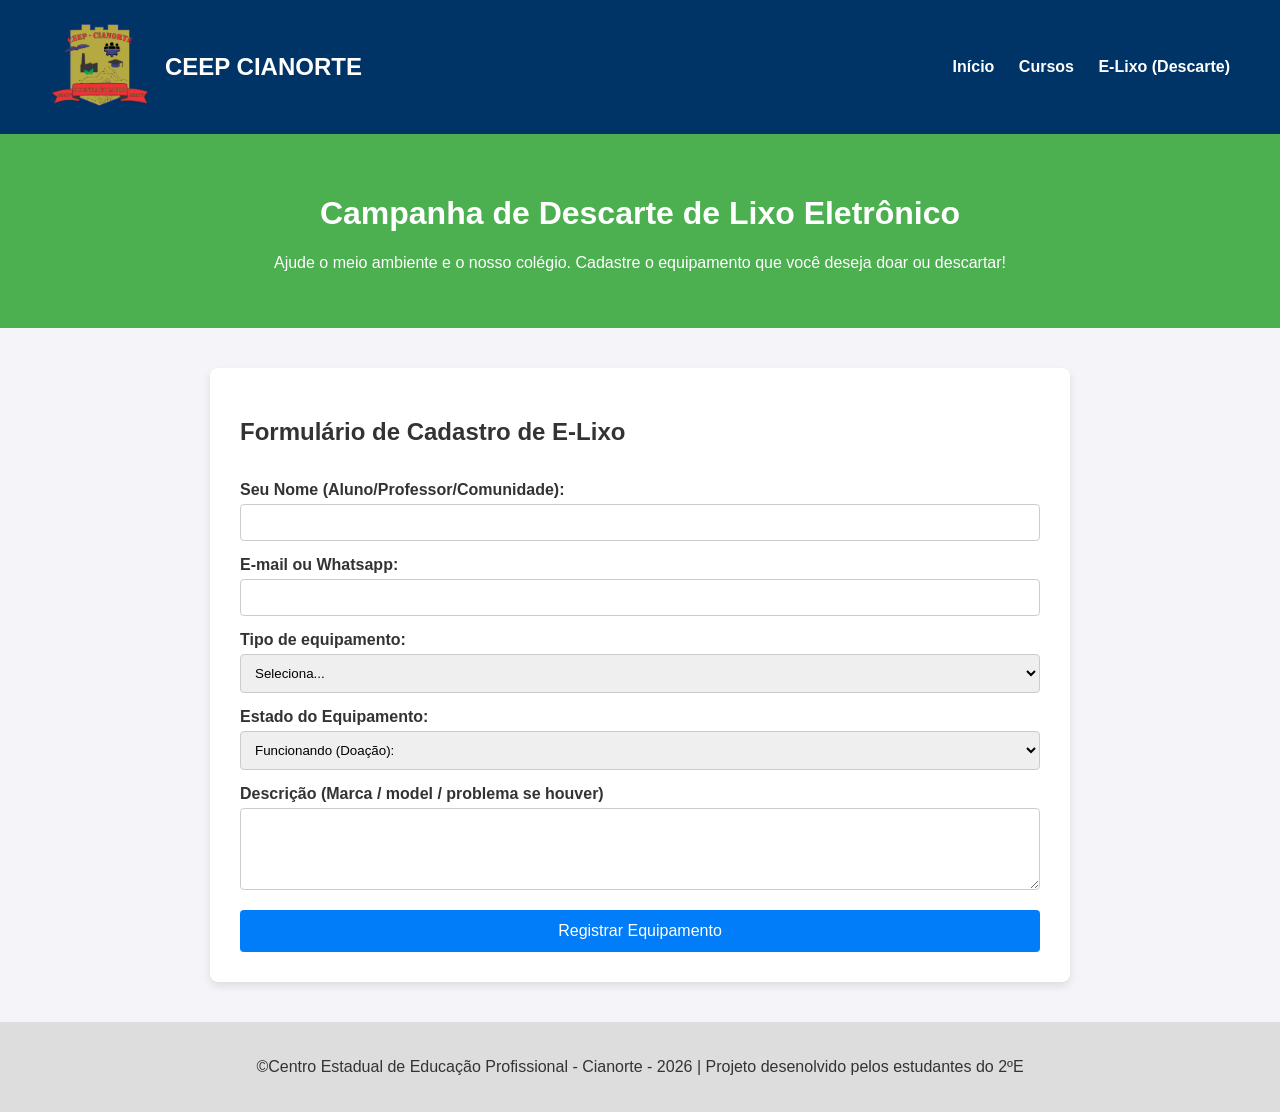
<file: index.html>
<!DOCTYPE html>
<html lang="pt-br">

<head>
    <meta charset="UTF-8">
    <meta name="viewport" content="width=device-width, initial-scale=1.0">

    <!--Links para logotipo favicon-->
    <link rel="apple-touch-icon" sizes="180x180" href="/apple-touch-icon.png">
    <link rel="icon" type="image/png" sizes="32x32" href="/favicon-32x32.png">
    <link rel="icon" type="image/png" sizes="16x16" href="/favicon-16x16.png">
    <link rel="manifest" href="/site.webmanifest">

    <!--link para imagem da aba dos navegadores-->
    <link rel="shortcut icon" href="./CEEPlogobrasao-main/logoceep/favicon-16x16.png" type="image/x-icon">
    <title>Recicla-tec</title>
    <!--link para o Estilo Externo-->
    <link rel="stylesheet" href="./style.css">
</head>

<body>
    <header>
        <div class="logo">
            <a href="#">
                <img src="./CEEPlogobrasao-main/brasao/android-chrome-512x512.png" alt="">
            </a>
            <h2>CEEP CIANORTE</h2>
        </div>
        <nav>
            <a href="https://ceepcianorte.com.br">Início</a>
            <a href="#">Cursos</a>
            <a href="">E-Lixo (Descarte)</a>
        </nav>
    </header>

    <div class="hero">
        <h1>Campanha de Descarte de Lixo Eletrônico</h1>
        <p>Ajude o meio ambiente e o nosso colégio. Cadastre o equipamento que você deseja doar ou descartar!</p>
    </div>
    <div class="container">
        <h2>Formulário de Cadastro de E-Lixo</h2>
        <form action="/processar_descartar.php" method="post">
            <label for="nome">Seu Nome (Aluno/Professor/Comunidade):</label>
            <input type="text" id="nome" name="nome" required>
            <label for="contato">E-mail ou Whatsapp:</label>
            <input type="text" id="contato" name="contato" required>

            <label for="tipo_equipamento"> Tipo de equipamento:</label>
            <select id="tipo_equipamento" name="tipo_equipamento" required>
                <option value="">Seleciona...</option>
                <option value="computador">Computador / Notebook</option>
                <option value="celular">Celular / Tablet</option>
                <option value="periferico">Periféricos (Teclado, Mouse, Cabos)</option>
                <option value="bateria">Pilhas e Baterias</option>
                <option value="outro">Outros (Especifique abaixo) </option>
            </select>
            <label for="estado">Estado do Equipamento:</label>
            <select id="estado" name="estado">
                <option value="funcionando">Funcionando (Doação):</option>
                <option value="estragado">Estragado (Descarte / Reciclagem)</option>
                <option value="parcial">Funcionando parcialmente</option>
            </select>
            <label for="descricao">Descrição (Marca / model / problema se houver)</label>
            <textarea id="descricao" name="descricao" rows="4"></textarea>
            <button type="submit">Registrar Equipamento</button>
        </form>
    </div>
    <footer>
        <p>&copyCentro Estadual de Educação Profissional - Cianorte - 2026 | Projeto desenolvido pelos estudantes do 2ºE
        </p>
    </footer>
</body>

</html>
</file>
<file: style.css>
body {
    font-family: Arial, Helvetica, sans-serif;
    margin: 0;
    padding: 0;
    background-color: #f4f4f9;
    color: #333;
}

header {
    background-color: #003366;
    color: white;
    padding: 15px 50px;
    display: flex;
    justify-content: space-between;
    align-items: center;
}

header nav a {
    color: white;
    text-decoration: none;
    margin-left: 20px;
    font-weight: bold;
}

header nav a:hover {
    color: #4caf50
}

.logo img {
    width: 100px;
    height: 100px;
}
.logo {
    display: flex;
    align-items: center;
    gap: 15px;
}

.hero {
    background-color: #4caf50;
    color: white;
    text-align: center;
    padding: 40px 20px;
}

.container {
    max-width: 800px;
    margin: 40px auto;
    background: white;
    padding: 30px;
    border-radius: 8px;
    box-shadow: 0 4px 8px rgba(0, 0, 0, 0.1);
}

form {
    display: flex;
    flex-direction: column;
}

label {
    margin-top: 15px;
    font-weight: bold;
}

input, select, textarea {
    padding: 10px;
    margin-top: 5px;
    border: 1px solid #ccc;
    border-radius: 4px;
}

button {
    margin-top: 20px;
    padding: 12px;
    background-color: #017df9;
    color: white;
    border: none;
    border-radius: 4px;
    cursor: pointer;
    font-size: 16px;
}

button:hover {
    background-color: #002244;
}

footer {
    text-align: center;
    padding: 20px;
    background-color: #ddd;
    margin-top: 40px;
}
</file>
